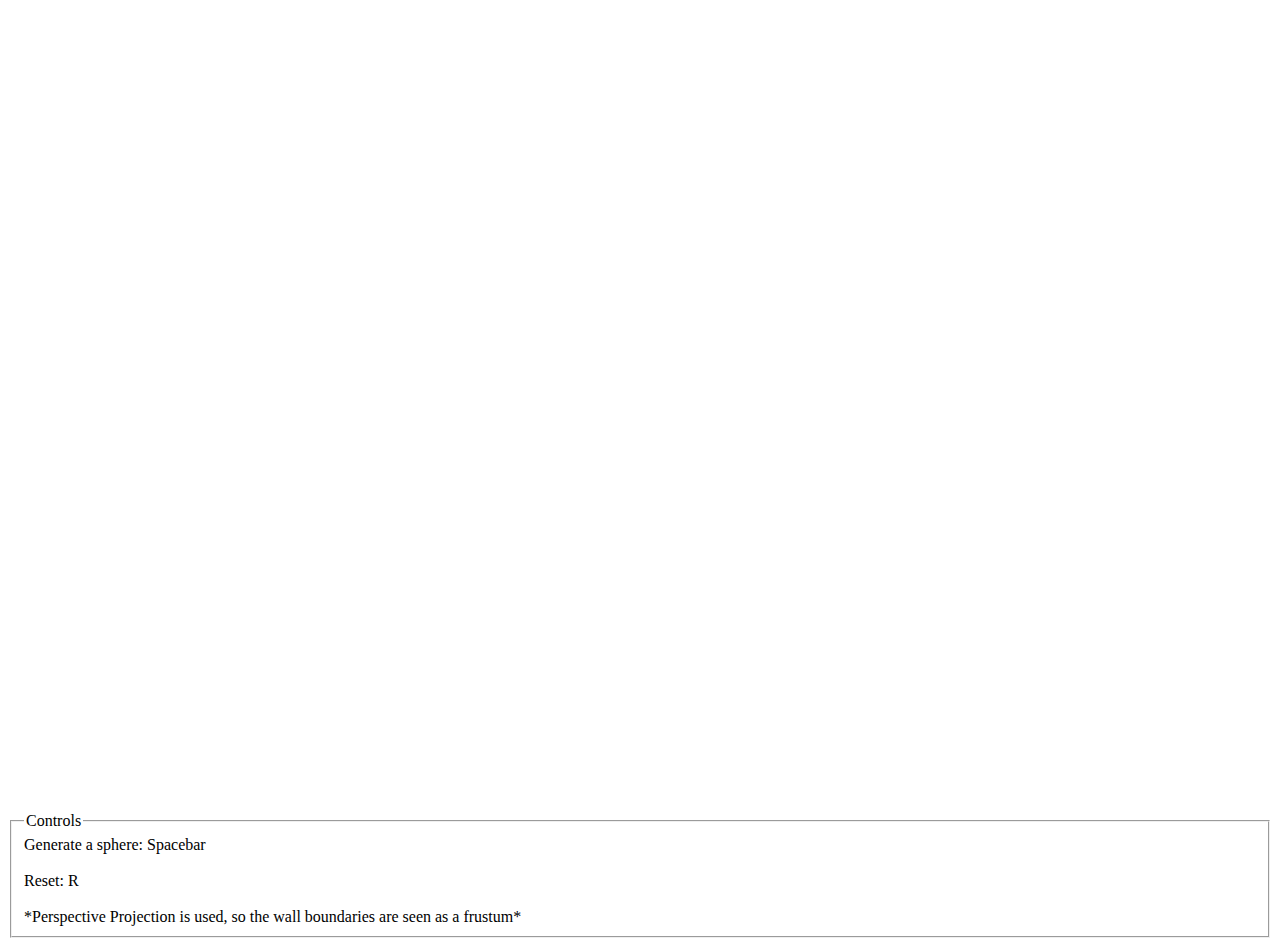
<file: physicsSim/MP4.html>
<!DOCTYPE HTML> 
<html lang="en"> 
<head>
<title>MP4</title>
<meta charset="utf-8"> 
</head>

    
<script id="shader-gouraud-phong-vs" type="x-shader/x-vertex">
   attribute vec3 aVertexNormal;
   attribute vec3 aVertexPosition;
   
    uniform mat4 uMVMatrix;
    uniform mat4 uPMatrix;
    uniform mat3 uNMatrix;
    uniform vec3 uLightPosition;
    uniform vec3 uAmbientLightColor;
    uniform vec3 uDiffuseLightColor;
    uniform vec3 uSpecularLightColor;
    uniform vec3 uAmbientMaterialColor;
    uniform vec3 uDiffuseMaterialColor;
    uniform vec3 uSpecularMaterialColor;
    
    uniform float uShininess;
    
    varying vec4 vColor;

    void main(void) {
    
    // Get the vertex position in eye coordinates
    vec4 vertexPositionEye4 = uMVMatrix * vec4(aVertexPosition, 1.0);
    vec3 vertexPositionEye3 = vertexPositionEye4.xyz / vertexPositionEye4.w;
  
    // Calculate the vector (l) to the light source
    vec3 vectorToLightSource = normalize(uLightPosition - vertexPositionEye3);
    
    // Transform the normal (n) to eye coordinates
    vec3 normalEye = normalize(uNMatrix * aVertexNormal);
    
    // Calculate n dot l for diffuse lighting
    float diffuseLightWeightning = max(dot(normalEye, 
                                    vectorToLightSource), 0.0);
                                       
    // Calculate the reflection vector (r) that is needed for specular light
    vec3 reflectionVector = normalize(reflect(-vectorToLightSource, 
                                             normalEye));
    
    // The camera in eye coordinates is located in the origin and is pointing
    // along the negative z-axis. Calculate viewVector (v) 
    // in eye coordinates as:
    // (0.0, 0.0, 0.0) - vertexPositionEye3
    vec3 viewVectorEye = -normalize(vertexPositionEye3);
    
    float rdotv = max(dot(reflectionVector, viewVectorEye), 0.0);
    
    float specularLightWeightning = pow(rdotv, uShininess);

    // Sum up all three reflection components and send to the fragment shader
    vColor = vec4(((uAmbientLightColor*uAmbientMaterialColor)
                + (uDiffuseLightColor*uDiffuseMaterialColor) * diffuseLightWeightning
                + (uSpecularLightColor*uSpecularMaterialColor) * specularLightWeightning),1.0);
    
     gl_Position = uPMatrix*uMVMatrix*vec4(aVertexPosition, 1.0);
        
    }
</script>
  
<script id="shader-gouraud-phong-fs" type="x-shader/x-fragment">
precision mediump float;
varying vec4 vColor;
void main(void) {
        gl_FragColor = vColor;
 }
</script>
    
    
<script src="gl-matrix-min.js"></script> 
<script src="webgl-utils.js"></script>
<script src="simpleModeling.js"></script>  
<script src="MP4.js"></script>   
<body onload="startup();">
 <canvas id="myGLCanvas" width="800" height="800"></canvas>
</body>
    <form>

    <fieldset>
        <legend>Controls</legend>
            <emph>Generate a sphere:</emph> Spacebar <br><br>
            <emph>Reset:</emph> R <br><br>
            <emph>*Perspective Projection is used, so the wall boundaries are seen as a frustum*</emph>
    </fieldset>

    </form>
</html>
</file>
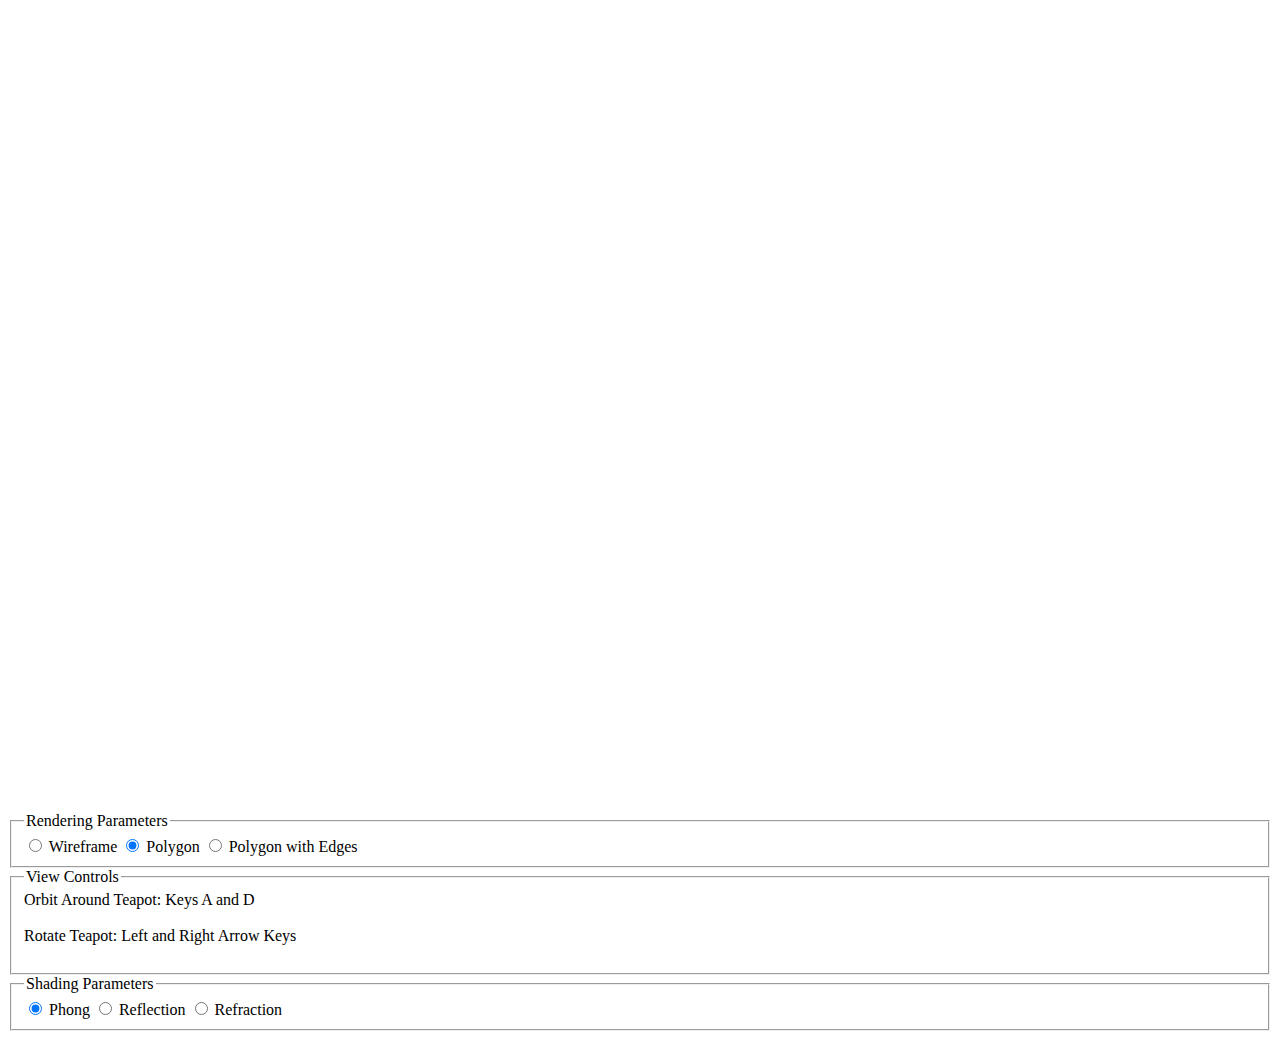
<file: teapot/MP3.html>
<!DOCTYPE HTML> 
<html lang="en"> 
<head>
<title>MP3 </title>
<meta charset="utf-8"> 
</head>

    
<script id="shader-vs" type="x-shader/x-vertex">
    attribute vec3 aVertexNormal;
    attribute vec3 aVertexPosition;
   
    uniform mat4 uMVMatrix;
    uniform mat4 uPMatrix;
    uniform mat3 uNMatrix;
    
    uniform vec3 uLightPosition;
    uniform vec3 uAmbientLightColor;
    uniform vec3 uDiffuseLightColor;
    uniform vec3 uSpecularLightColor;
    
    uniform vec3 uKAmbient;
    uniform vec3 uKDiffuse;
    uniform vec3 uKSpecular;
    uniform float uShininess;
    
    varying vec4 vColor;

    //************For reflection and refraction***************//
    varying vec3 R;

    varying vec3 T;

    uniform float reflectToggle;

    uniform float refractToggle;

    uniform mat4 rotNormals;

    varying float reflectFrag;

    uniform vec3 refractVect;

    varying float refractFrag;


    //****************************************//

    void main(void) {

    if(reflectToggle == 0.0 && refractToggle == 0.0){

            // Get the vertex position in eye coordinates
        vec4 vertexPositionEye4 = uMVMatrix * vec4(aVertexPosition, 1.0);
        vec3 vertexPositionEye3 = vertexPositionEye4.xyz / vertexPositionEye4.w;
      
        // Calculate the vector (l) to the light source
        vec3 lightEye=(vec4(uLightPosition,1)).xyz;
        vec3 vectorToLightSource = normalize(lightEye - vertexPositionEye3);
        
        // Transform the normal (n) to eye coordinates
        vec3 normalEye = normalize(uNMatrix * aVertexNormal);
        
        // Calculate n dot l for diffuse lighting
        float diffuseLightWeightning = max(dot(normalEye, 
                                        vectorToLightSource), 0.0);
                                           
        // Calculate the reflection vector (r) that is needed for specular light
        vec3 reflectionVector = normalize(reflect(-vectorToLightSource, 
                                                 normalEye));
        
        // The camera in eye coordinates is located in the origin and is pointing
        // along the negative z-axis. Calculate viewVector (v) 
        // in eye coordinates as:
        // (0.0, 0.0, 0.0) - vertexPositionEye3
        vec3 viewVectorEye = -normalize(vertexPositionEye3);
        
        float rdotv = max(dot(reflectionVector, viewVectorEye), 0.0);
        
        float specularLightWeightning = pow(rdotv, uShininess);

        // Sum up all three reflection components and send to the fragment shader
        vColor = vec4(((uAmbientLightColor*uKAmbient)
                    + (uDiffuseLightColor*uKDiffuse) * diffuseLightWeightning
                    + ((uSpecularLightColor*uKSpecular) * specularLightWeightning)),1.0);
                    
        gl_Position = uPMatrix*uMVMatrix*vec4(aVertexPosition, 1.0);
        //vColor=vec4(normalEye,1);

    }


    //************For reflection and refraction***************//
    
    else {

        if(reflectToggle == 1.0){
            reflectFrag = 1.0;
            refractFrag = 0.0;
        }
        if(refractToggle == 1.0){
            refractFrag = 1.0;
            reflectFrag = 0.0;
        }

         // Get the vertex position in eye coordinates
        vec4 vertexPositionEye4 = uMVMatrix * vec4(aVertexPosition, 1.0);
        vec3 vertexPositionEye3 = vertexPositionEye4.xyz / vertexPositionEye4.w;
      
        // Calculate the vector (l) to the light source
        vec3 lightEye=(vec4(uLightPosition,1)).xyz;
        vec3 vectorToLightSource = normalize(lightEye - vertexPositionEye3);
        
        // Transform the normal (n) to eye coordinates
        vec3 normalEye = normalize(uNMatrix * aVertexNormal);
        
        // Calculate n dot l for diffuse lighting
        float diffuseLightWeightning = max(dot(normalEye, 
                                        vectorToLightSource), 0.0);
                                           
        // Calculate the reflection vector (r) that is needed for specular light
        vec3 reflectionVector = normalize(reflect(-vectorToLightSource, 
                                                 normalEye));
        
        // The camera in eye coordinates is located in the origin and is pointing
        // along the negative z-axis. Calculate viewVector (v) 
        // in eye coordinates as:
        // (0.0, 0.0, 0.0) - vertexPositionEye3
        vec3 viewVectorEye = -normalize(vertexPositionEye3);

        float rdotv = max(dot(reflectionVector, viewVectorEye), 0.0);
        
        float specularLightWeightning = pow(rdotv, uShininess);

        // Sum up all three reflection components and send to the fragment shader
        vColor = vec4(((uAmbientLightColor*uKAmbient)
                    + (uDiffuseLightColor*uKDiffuse) * diffuseLightWeightning
                    + ((uSpecularLightColor*uKSpecular) * specularLightWeightning)),1.0);


        gl_Position = uPMatrix*uMVMatrix*vec4(aVertexPosition, 1.0);
        vec4 eyePos = uMVMatrix*vec4(aVertexPosition,1.0);
        
        vec4 N = uMVMatrix*vec4(aVertexNormal,1.0);

        vec4 G = rotNormals* vec4(normalEye, 1.0);
    
        vec4 refr = -vec4(refractVect, 1.0)*rotNormals;       
        
        R = reflect(G.xyz,N.xyz);

        T = refract(-aVertexPosition,-aVertexNormal.xyz,1.53);

    }

    
    
    }
</script>
  
<script id="shader-fs" type="x-shader/x-fragment">
precision mediump float;
varying vec4 vColor;


varying vec3 R;

varying float reflectFrag; 

varying float refractFrag;

uniform samplerCube u_skybox;

varying vec3 T;



void main(void) {


    if(refractFrag == 1.0) {

        vec4 refractColor = textureCube(u_skybox, T);
        refractColor = mix(refractColor, vec4(1.0,1.0,1.0,1.0), 0.3);
        gl_FragColor = refractColor;

    }

    else if(reflectFrag == 1.0){
        
        vec4 texColor = textureCube(u_skybox, R); 
        gl_FragColor = texColor;

    }

    else { 

        gl_FragColor = vColor;

    }

 }
</script>




<script id="shader-vs-cube" type="x-shader/x-vertex">
   attribute vec3 aVertexPositionCube;
   attribute vec4 aVertexColorCube;

   varying vec4 v_position;

    uniform mat4 uMVMatrixCube;
    uniform mat4 uPMatrixCube;
    varying vec4 vColorCube;

    void main(void) {

        v_position = vec4(aVertexPositionCube, 1.0);

        gl_Position = uPMatrixCube*uMVMatrixCube*vec4(aVertexPositionCube, 1.0);
        vColorCube = aVertexColorCube;
    }
</script>

  
<script id="shader-fs-cube" type="x-shader/x-fragment">
precision mediump float;

uniform samplerCube u_skybox;
uniform mat4 u_viewDirectionProjectionInverse;

varying vec4 v_position;

varying vec4 vColorCube;


void main(void) {
        
    vec4 t = u_viewDirectionProjectionInverse * v_position;
    gl_FragColor = textureCube(u_skybox, normalize(t.xyz / t.w));

    //gl_FragColor = vColor;
 }
</script>


<script src="gl-matrix-min.js"></script> 
<script src="webgl-utils.js"></script> 
<script src="TriMesh.js"></script>  
<script src="MP3.js"></script>   
<body onload="startup();">
 <canvas id="myGLCanvas" width="800" height="800"></canvas>
    <form id="input_form">
        <fieldset>
            <legend>Rendering Parameters</legend>
         <input type="radio" name="primitive" id="wireframe" value="wireframe"> Wireframe
         <input type="radio" name="primitive" id="polygon" id="polygon" value="polygon" checked> Polygon
         <input type="radio" name="primitive" id="wirepoly" value="wirepoly" > Polygon with Edges  
        </fieldset>
        
        <fieldset>
            <legend>View Controls</legend>
         <emph>Orbit Around Teapot:</emph>  Keys A and D <br><br>
         <emph>Rotate Teapot:</emph> Left and Right Arrow Keys <br><br>
        </fieldset>
        </form>

        <fieldset>
             <legend>Shading Parameters</legend>
            <input type="radio" name="primitive" id="phong" value="phong" checked> Phong 
            <input type="radio" name="primitive" id="reflectButton" value="reflectButton" > Reflection  
            <input type="radio" name="primitive" id="refractButton" value="refractButton" > Refraction 
        </fieldset>
</body>

</html>
</file>
